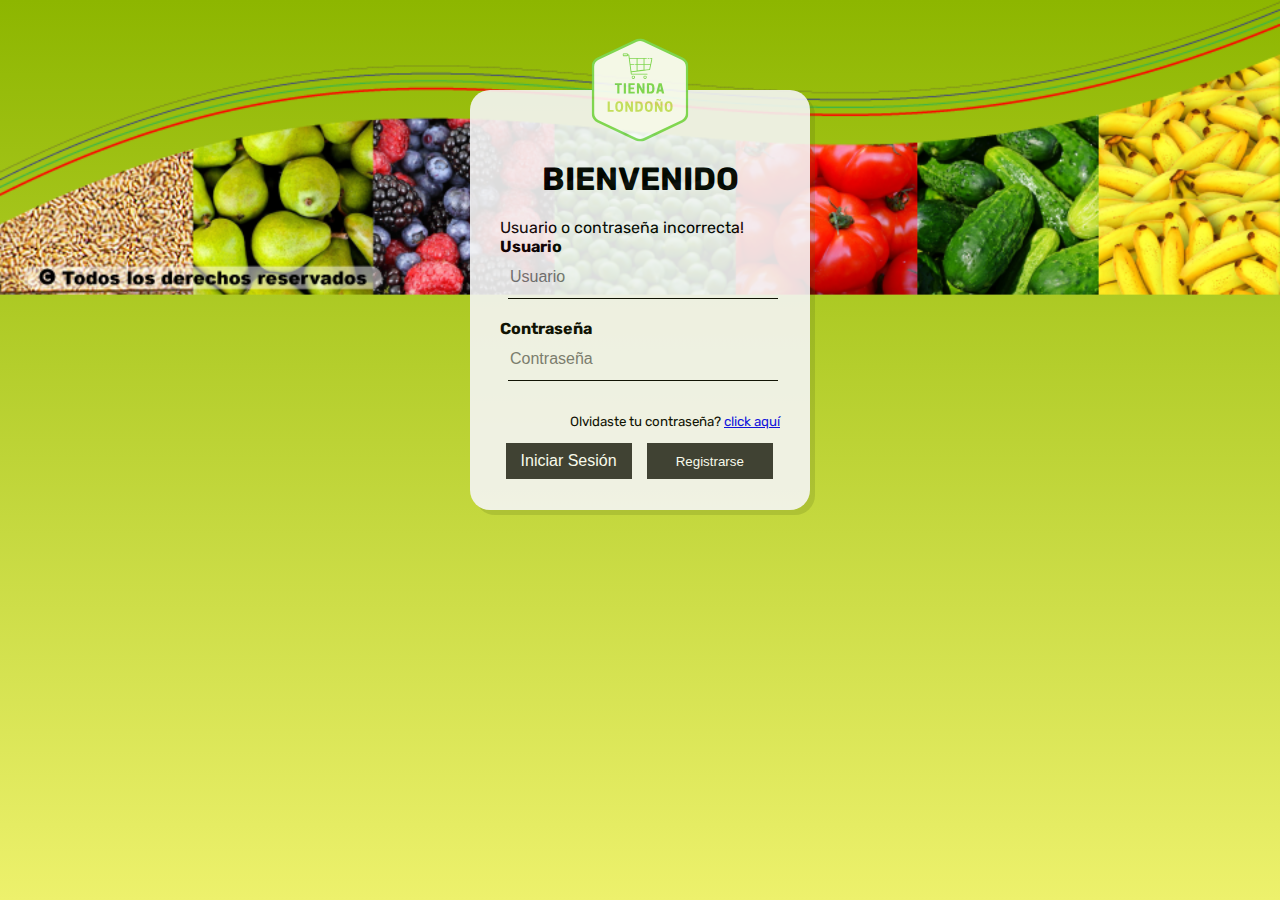
<file: tienda53/src/main/webapp/login.html>
<!DOCTYPE html>
<html>

  <head>
    <!--paquete de caracteres -->
    <meta charset="utf-8">
    <!--Tamaño de la pantalla-->
    <meta name="viewport" content="width=device-width">
    <!--Titulo a la pestaña-->
    <title>Tienda Genérica - Login</title>


    <!-- Fuente -->
    <link rel="preconnect" href="https://fonts.googleapis.com">
    <link rel="preconnect" href="https://fonts.gstatic.com" crossorigin>
    <link href="https://fonts.googleapis.com/css2?family=Rubik:ital,wght@0,300;0,700;1,300&display=swap" rel="stylesheet">

    <!-- bootstrap-->
    <link href="https://cdn.jsdelivr.net/npm/bootstrap@5.0.2/dist/css/bootstrap.min.css" rel="stylesheet" integrity="sha384-EVSTQN3/azprG1Anm3QDgpJLIm9Nao0Yz1ztcQTwFspd3yD65VohhpuuCOmLASjC"
    crossorigin="anonymous">

    <!-- font awesome -->
    <link rel="stylesheet" href="https://use.fontawesome.com/releases/v5.15.4/css/all.css" integrity="sha384-DyZ88mC6Up2uqS4h/KRgHuoeGwBcD4Ng9SiP4dIRy0EXTlnuz47vAwmeGwVChigm"
    crossorigin="anonymous">

    <!--Cargando mi hoja de estilos-->
    <link href="Styles/style.css" rel="stylesheet" type="text/css"/>

    </head>
    <body>

    <div class="login-box" id="login-box">

      <!-- imagen logo-->
      <img src="Imagenes/LOGO.svg" class="avatar" alt="logo">
      <!-- titulo-->
      <h1>BIENVENIDO</h1>
      
      <div id="error" class="alert alert-danger visually-hidden" role="alert">
		Usuario o contraseña incorrecta!
	  </div>

      <form>
        <label for="Username"><i class="fas fa-user"></i> Usuario</label>
        <input type="text" placeholder="Usuario" class="us" id="user">

        <label for="Password"><i class="fas fa-lock"></i> Contraseña</label>
        <input type="password" placeholder="Contraseña" class="pas" id="pass" autocomplete="off">

        <div class="forgot-pass">
          <p>Olvidaste tu contraseña? <a href="#">click aquí</a></p>
        </div>
        <!-- Botones-->
        <input type="button" class="btn btn-login btn-dark" value="Iniciar Sesión" onclick="comparar()">
        <button type="button" class="btn btn-login btn-dark">Registrarse</button>
      </form>
    </div>

    <footer class="position-absolute bottom-0 right-50 text-center">
      <img src="Imagenes/Fondo-50.png" alt="">
    </footer> 
    
    <!-- Script que trae la informacion de la api y la compara con las entradas -->
	<script>
		function comparar() {
			//trayendo texto de input de username
			var x = document.getElementById("user").value;
			//trayendo texto de input de password
			var y = document.getElementById("pass").value;
			
			//url de la api 
			var baseUrl = "http://localhost:8080/listarUsuarios";
			
			
			
			
			//var getUrl = window.location;
			//var baseUrl = getUrl.protocol + "//"+ getUrl.host + "/" + getUrl.pathname.split('/')[1];";
			
			//creando un objeto de manipulacion de solicitudes
			var xmlhttp = new XMLHttpRequest();
			//abriendo la api
			
						
			xmlhttp.open("GET", baseUrl, true);
			
			
			//funcion interna que compara la información
			xmlhttp.onreadystatechange = function() {
				//si se obtiene un 200 (Conexion correcta)
				if (xmlhttp.readyState == 4 && xmlhttp.status == 200) {
					//convirtiendo JSON en variable javascrip
					var usuarios = JSON.parse(xmlhttp.responseText);
					
					//verificando uno por uno si existe ese usuario
					for (i = 0; i < usuarios.length; i++) {
						
						//imprimiendo en la consola del navegador pata verificar
						console.log(usuarios);
						console.log(x);
						console.log(usuarios[i].usuario);
						console.log(y);
						console.log(usuarios[i].password);
						
						//si el nombre coincide
						if (usuarios[i].usuario == x) {
							//si la clave coincide
							if (usuarios[i].password == y) {
								console.log("si");
								var element = document.getElementById("error");
								element.classList.add("visually-hidden");
								document.getElementById("user").value = "";
								document.getElementById("pass").value = "";
								sessionStorage["nombre"] = usuarios[i].nombre_usuario;
								window.location.href = "Admin/home.jsp";
								document.getElementById("login-box").style.height= "420px";
								return;
							} else {
								//si la clave NO coincide
								console.log("error clave");
								var element = document.getElementById("error");
								element.classList.remove("visually-hidden");
								document.getElementById("user").value = "";
								document.getElementById("pass").value = "";
								document.getElementById("login-box").style.height= "474px";
								return;
							}
						}
					}
					//Si no existe el usuario
					console.log("no encontrado");
					
					//quitando la capacidad de ocultacion del error para mostrarlo
					var element = document.getElementById("error");
					element.classList.remove("visually-hidden");
					document.getElementById("user").value = "";
					document.getElementById("pass").value = "";
					document.getElementById("login-box").style.height= "474px";
					return;
				}
			};
			//ejecutando
			xmlhttp.send();
		}
	</script>
    
  </body>
</html>
</file>
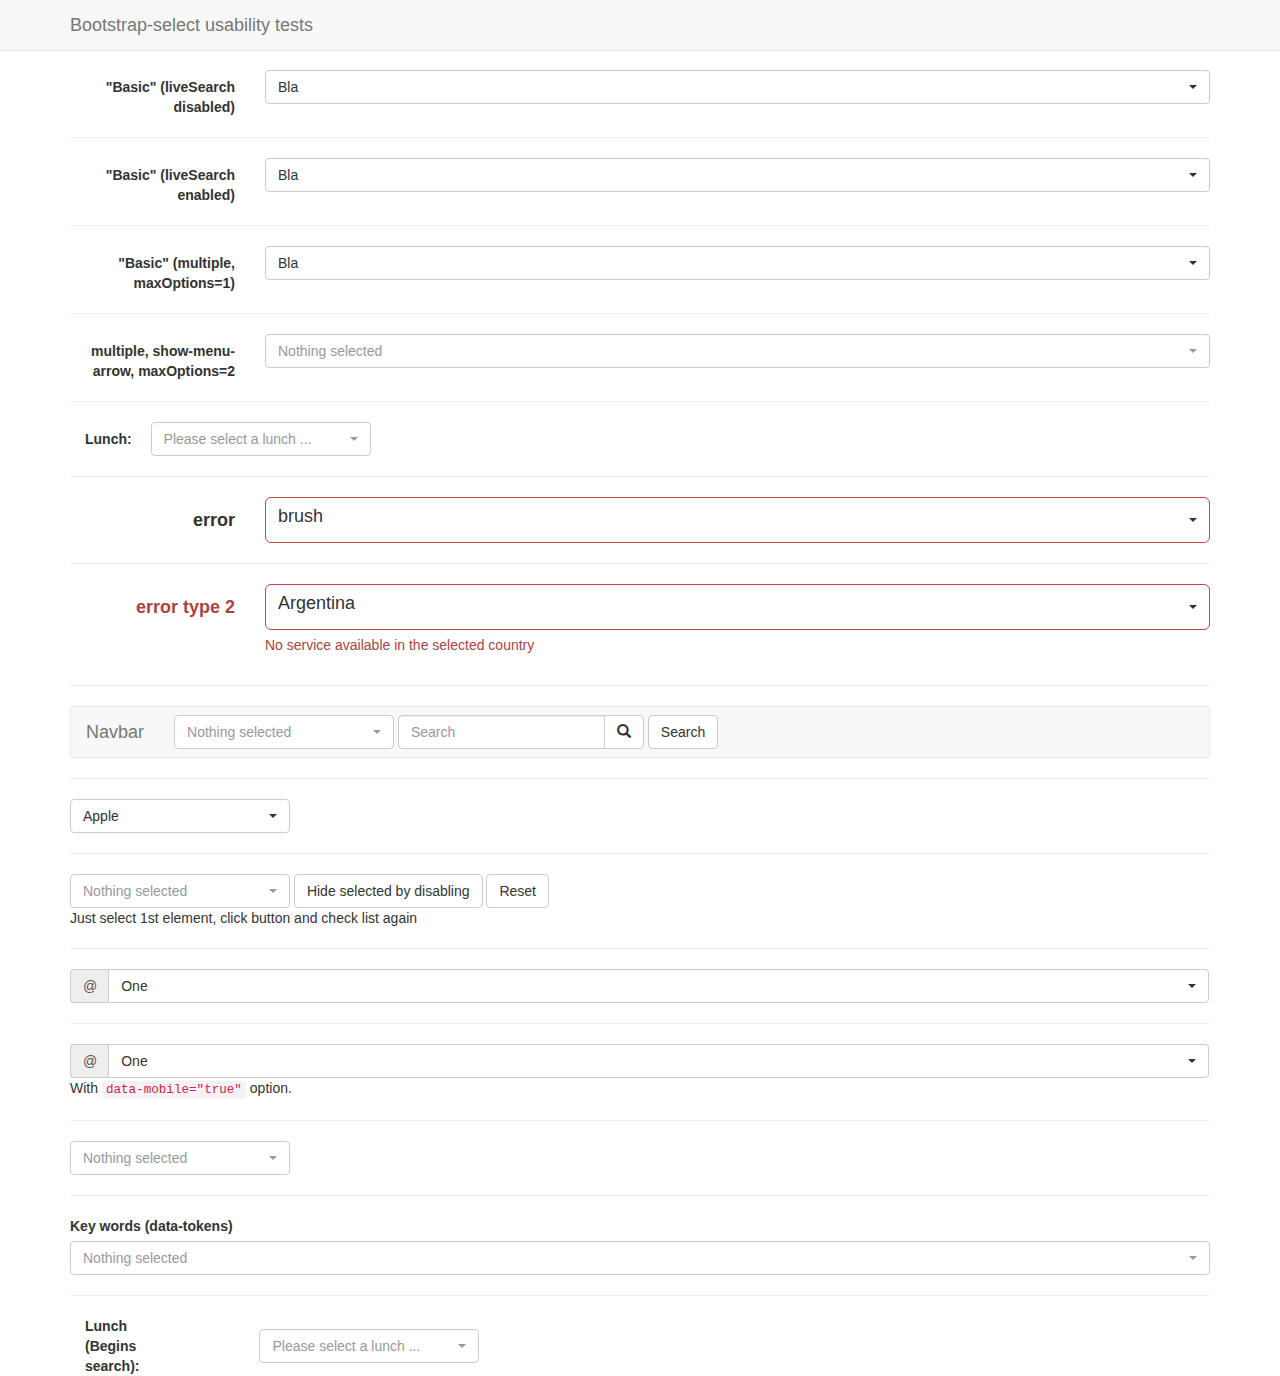
<file: tienda53/src/main/webapp/Admin/src/plugins/bootstrap-select/test.html>
<!DOCTYPE html>
<html>
<head>
  <title>Bootstrap-select test page</title>

  <meta charset="utf-8">

  <link rel="stylesheet" href="https://maxcdn.bootstrapcdn.com/bootstrap/3.3.7/css/bootstrap.css">
  <link rel="stylesheet" href="dist/css/bootstrap-select.css">

  <style>
    body {
      padding-top: 70px;
    }
  </style>

  <script src="https://code.jquery.com/jquery-3.2.1.slim.js" defer></script>
  <script src="https://maxcdn.bootstrapcdn.com/bootstrap/3.3.7/js/bootstrap.js" defer></script>
  <script src="dist/js/bootstrap-select.js" defer></script>
</head>
<body>
<nav class="navbar navbar-default navbar-fixed-top" role="navigation">
  <div class="container">
    <div class="navbar-header">
      <a class="navbar-brand" href="#">Bootstrap-select usability tests</a>
    </div>
  </div>
</nav>

<div class="container">
  <form class="form-horizontal" role="form">
    <div class="form-group">
      <label for="basic" class="col-lg-2 control-label">"Basic" (liveSearch disabled)</label>

      <div class="col-lg-10">
        <select id="basic" class="selectpicker show-tick form-control">
          <option>cow</option>
          <option data-subtext="option subtext">bull</option>
          <option class="get-class" disabled>ox</option>
          <optgroup label="test" data-subtext="optgroup subtext">
            <option>ASD</option>
            <option selected>Bla</option>
            <option>Ble</option>
          </optgroup>
        </select>
      </div>
    </div>
  </form>

  <hr>

  <form class="form-horizontal" role="form">
    <div class="form-group">
      <label for="basic" class="col-lg-2 control-label">"Basic" (liveSearch enabled)</label>

      <div class="col-lg-10">
        <select id="basic" class="selectpicker show-tick form-control" data-live-search="true">
          <option>cow</option>
          <option data-subtext="option subtext">bull</option>
          <option class="get-class" disabled>ox</option>
          <optgroup label="test" data-subtext="optgroup subtext">
            <option>ASD</option>
            <option selected>Bla</option>
            <option>Ble</option>
          </optgroup>
        </select>
      </div>
    </div>
  </form>

  <hr>
  <form class="form-horizontal" role="form">
    <div class="form-group">
      <label for="basic2" class="col-lg-2 control-label">"Basic" (multiple, maxOptions=1)</label>

      <div class="col-lg-10">
        <select id="basic2" class="show-tick form-control" multiple>
          <option>cow</option>
          <option>bull</option>
          <option class="get-class" disabled>ox</option>
          <optgroup label="test" data-subtext="another test">
            <option>ASD</option>
            <option selected>Bla</option>
            <option>Ble</option>
          </optgroup>
        </select>
      </div>
    </div>
  </form>

  <hr>
  <form class="form-horizontal" role="form">
    <div class="form-group">
      <label for="maxOption2" class="col-lg-2 control-label">multiple, show-menu-arrow, maxOptions=2</label>

      <div class="col-lg-10">
        <select id="maxOption2" class="selectpicker show-menu-arrow form-control" multiple data-max-options="2">
          <option>chicken</option>
          <option>turkey</option>
          <option disabled>duck</option>
          <option>goose</option>
        </select>
      </div>
    </div>
  </form>

  <hr>
  <form class="form-inline">
    <div class="form-group">
      <label class="col-md-1 control-label" for="lunch">Lunch:</label>
    </div>
    <div class="form-group">
      <select id="lunch" class="selectpicker" data-live-search="true" title="Please select a lunch ...">
        <option>Hot Dog, Fries and a Soda</option>
        <option>Burger, Shake and a Smile</option>
        <option>Sugar, Spice and all things nice</option>
        <option>Baby Back Ribs</option>
        <option>A really really long option made to illustrate an issue with the live search in an inline form</option>
      </select>
    </div>
  </form>

  <hr>
  <form class="form-horizontal" role="form">
    <div class="form-group form-group-lg">
      <label for="error" class="col-lg-2 control-label">error</label>

      <div class="col-lg-10 error">
        <select id="error" class="selectpicker show-tick form-control">
          <option>pen</option>
          <option>pencil</option>
          <option selected>brush</option>
        </select>
      </div>
    </div>
  </form>

  <hr>
  <form class="form-horizontal" role="form">
    <div class="form-group has-error form-group-lg">
      <label class="control-label col-lg-2" for="country">error type 2</label>

      <div class="col-lg-10">
        <select id="country" name="country" class="form-control selectpicker">
          <option>Argentina</option>
          <option>United State</option>
          <option>Mexico</option>
        </select>

        <p class="help-block">No service available in the selected country</p>
      </div>
    </div>
  </form>

  <hr>
  <nav class="navbar navbar-default" role="navigation">
    <div class="container-fluid">
      <div class="navbar-header">
        <a class="navbar-brand" href="#">Navbar</a>
      </div>

      <form class="navbar-form navbar-left" role="search">
        <div class="form-group">
          <select class="selectpicker" multiple data-live-search="true" data-live-search-placeholder="Search" data-actions-box="true">
            <optgroup label="filter1">
              <option>option1</option>
              <option>option2</option>
              <option>option3</option>
              <option>option4</option>
            </optgroup>
            <optgroup label="filter2">
              <option>option1</option>
              <option>option2</option>
              <option>option3</option>
              <option>option4</option>
            </optgroup>
            <optgroup label="filter3">
              <option>option1</option>
              <option>option2</option>
              <option>option3</option>
              <option>option4</option>
            </optgroup>
          </select>
        </div>

        <div class="input-group">
          <input type="text" class="form-control" placeholder="Search" name="q">

          <div class="input-group-btn">
            <button class="btn btn-default" type="submit"><i class="glyphicon glyphicon-search"></i></button>
          </div>
        </div>
        <button type="submit" class="btn btn-default">Search</button>
      </form>

    </div>
    <!-- .container-fluid -->
  </nav>

  <hr>
  <select id="first-disabled" class="selectpicker" data-hide-disabled="true" data-live-search="true">
    <optgroup disabled="disabled" label="disabled">
      <option>Hidden</option>
    </optgroup>
    <optgroup label="Fruit">
      <option>Apple</option>
      <option>Orange</option>
    </optgroup>
    <optgroup label="Vegetable">
      <option>Corn</option>
      <option>Carrot</option>
    </optgroup>
  </select>

  <hr>
  <select id="first-disabled2" class="selectpicker" multiple data-hide-disabled="true" data-size="5">
    <option>Apple</option>
    <option>Banana</option>
    <option>Orange</option>
    <option>Pineapple</option>
    <option>Apple2</option>
    <option>Banana2</option>
    <option>Orange2</option>
    <option>Pineapple2</option>
    <option>Apple2</option>
    <option>Banana2</option>
    <option>Orange2</option>
    <option>Pineapple2</option>
  </select>
  <button id="special" class="btn btn-default">Hide selected by disabling</button>
  <button id="special2" class="btn btn-default">Reset</button>
  <p>Just select 1st element, click button and check list again</p>

  <hr>
  <div class="input-group">
    <span class="input-group-addon">@</span>
    <select class="form-control selectpicker">
      <option>One</option>
      <option>Two</option>
      <option>Three</option>
    </select>
  </div>

  <hr>
  <div class="input-group">
    <span class="input-group-addon">@</span>
    <select class="form-control selectpicker" data-mobile="true">
      <option>One</option>
      <option>Two</option>
      <option>Three</option>
    </select>
  </div>
  <p>With <code>data-mobile="true"</code> option.</p>

  <hr>
  <select id="done" class="selectpicker" multiple data-done-button="true">
    <option>Apple</option>
    <option>Banana</option>
    <option>Orange</option>
    <option>Pineapple</option>
    <option>Apple2</option>
    <option>Banana2</option>
    <option>Orange2</option>
    <option>Pineapple2</option>
    <option>Apple2</option>
    <option>Banana2</option>
    <option>Orange2</option>
    <option>Pineapple2</option>
  </select>

  <hr>

  <div class="form-group">
    <label for="tokens">Key words (data-tokens)</label>
    <select id="tokens" class="selectpicker form-control" multiple data-live-search="true">
      <option data-tokens="first">I actually am called "one"</option>
      <option data-tokens="second">And me "two"</option>
      <option data-tokens="last">I am "three"</option>
    </select>
  </div>

  <hr>
  <form class="form-inline">
    <div class="form-group">
      <label class="col-md-1 control-label" for="lunchBegins">Lunch (Begins search):</label>
    </div>
    <div class="form-group">
      <select id="lunchBegins" class="selectpicker" data-live-search="true" data-live-search-style="begins" title="Please select a lunch ...">
        <option>Hot Dog, Fries and a Soda</option>
        <option>Burger, Shake and a Smile</option>
        <option>Sugar, Spice and all things nice</option>
        <option>Baby Back Ribs</option>
        <option>A really really long option made to illustrate an issue with the live search in an inline form</option>
      </select>
    </div>
  </form>
</div>

<script>
  document.addEventListener('DOMContentLoaded', function () {
    var mySelect = $('#first-disabled2');

    $('#special').on('click', function () {
      mySelect.find('option:selected').prop('disabled', true);
      mySelect.selectpicker('refresh');
    });

    $('#special2').on('click', function () {
      mySelect.find('option:disabled').prop('disabled', false);
      mySelect.selectpicker('refresh');
    });

    $('#basic2').selectpicker({
      liveSearch: true,
      maxOptions: 1
    });
  });
</script>
</body>
</html>
</file>
<file: tienda53/src/main/webapp/Styles/style.css>
body {
  margin: 0;
  padding: 0;
  background: linear-gradient(180deg, #8DB600 0%, #edf16c 100%);
  font-family: 'Rubik', sans-serif;
  height: 100vh;
}

.login-box {
  width: 340px;
  height: 420px;
  opacity: .9;
  background-color: whitesmoke(0, 0, 0);
  background: whitesmoke;
  background: whitesmoke(0, 0, 0);
  color: black;
  top: 300px;
  left: 50%;
  position: absolute;
  transform: translate(-50%, -50%);
  box-sizing: border-box;
  padding: 70px 30px;
  border-radius: 20px;
  z-index: 1;
  box-shadow: 5px 5px rgba(80, 99, 20, 0.2);
}

/*para el logo*/
.login-box .avatar {
  width: 120px;
  height: 120px;
  position: absolute;
  top: -60px;
  left: calc(50% - 60px);
}

.login-box h1 {
  margin: 0;
  padding: 0 0 20px;
  text-align: center;
  font-size: 18 px;
  font-weight: bold;
}

.login-box label {
  margin: 0;
  padding: 0;
  font-weight: bold;
  display: block;
}

.login-box input {
  width: 95%;
  margin-bottom: 20px;
}

.login-box input {
  border: none;
  border-bottom: 1px solid black;
  background: transparent;
  outline: none;
  height: 40px;
  color: black;
  font-size: 16px;
}

.btn-login {
  background-color: #333!important;
  width: 45%!important;
  height: 36px!important;
  margin: 0 2%!important;
  border: 0px!important;
  color: #fff!important;
}

.us, .pas {
  transition-duration: .5s;
}

.us:hover, .pas:hover, .us:focus, .pas:hover, .us:valid, .pas:valid{
  transition: .5s all;
  margin-left: 8px;
}

footer {
  z-index: 0;
  width: 100%;
}

footer img {
  width: 100%;
  height: auto;
}

.forgot-pass {
  font-size: 10pt;
  text-align: right;
}

.btn:hover{
  border: solid 1px #8DB600!important;
  background-color: #8DB600!important;
}

.btn:focus{
  box-shadow: 0px;
}

i {
  color: #8DB600;
}


header{
  color: black;
  background:  #edf16c;
}

.i-white{
	color: #FFF;
}


.sidebar-logo{
	height: 400%;
}

.sidebar-brand{
	margin: 10px 0px;
}
</file>
